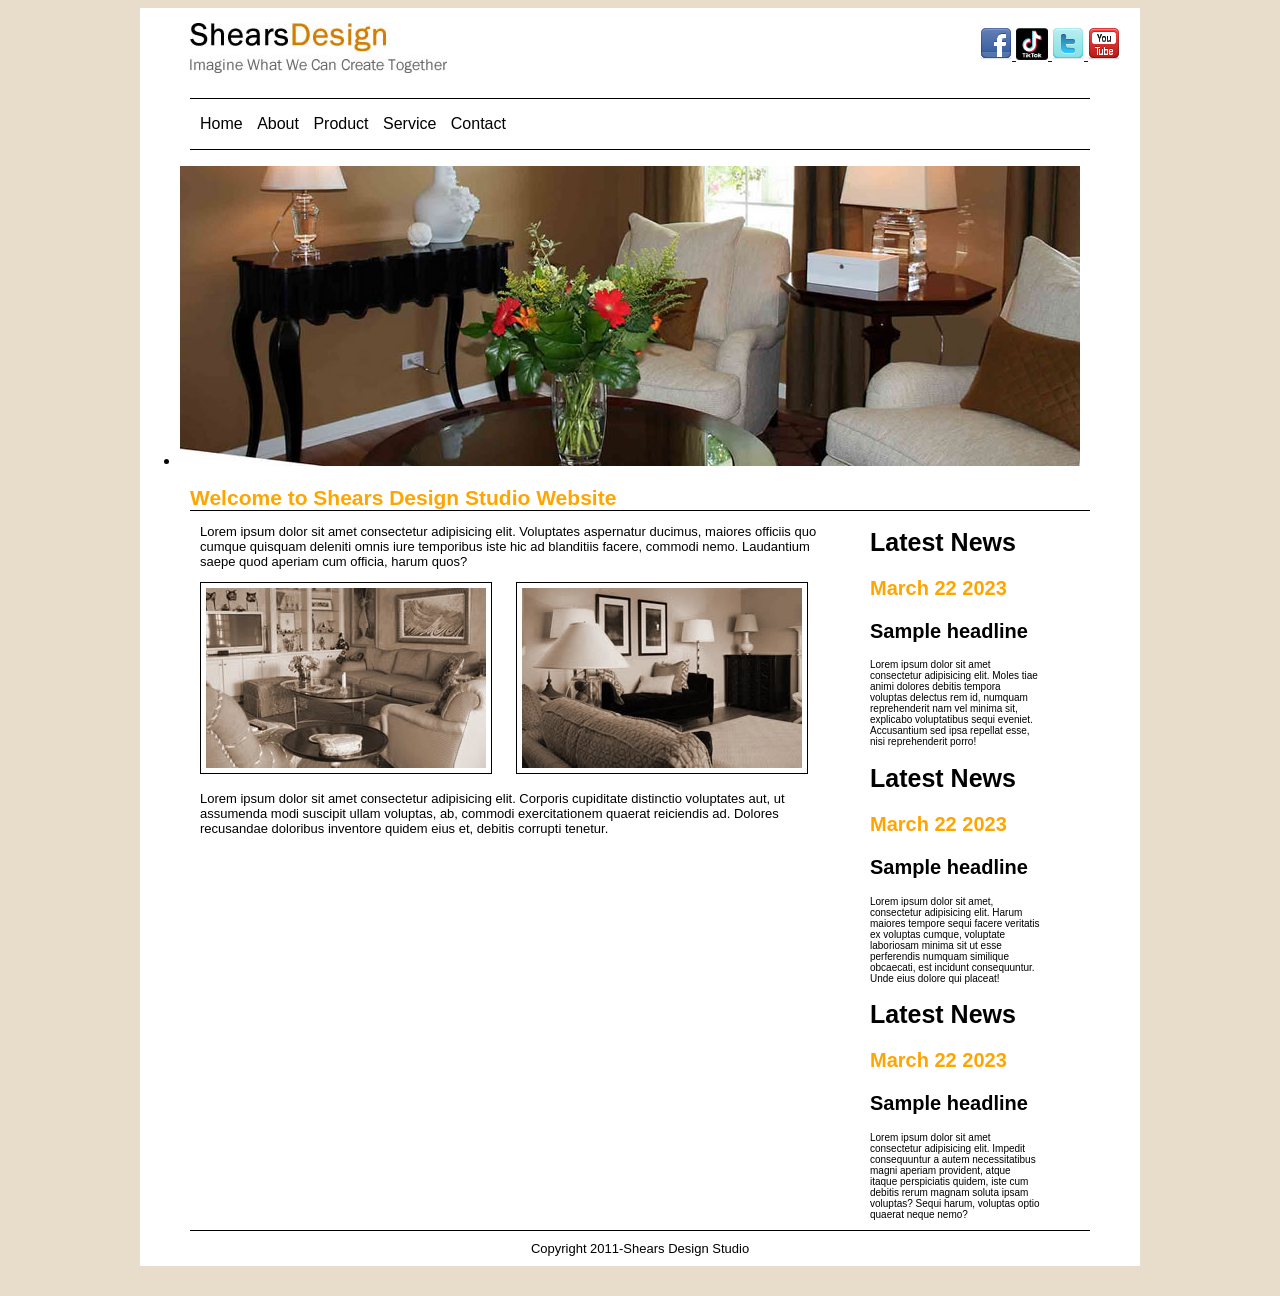
<file: index.html>
<html>
    <head>
        <meta charset+"utf-8">
        
        <link href="css\style.css"type="text/css" rel="stylesheet">
        <link href="C:\Users\USER\OneDrive\Desktop\CODING STUFF\css\slider.css" rel="stylesheet" type="text/css" media="screen">

        <script type="text/javascript" src="C:\Users\USER\OneDrive\Desktop\CODING STUFF\js\jquery.js"></script>
	    <script type="text/javascript" src="C:\Users\USER\OneDrive\Desktop\CODING STUFF\js\slider.js"></script>
        
        <script type="text/javascript">  // This is the script for the banner slider
		$(document).ready(function() {
			$('#slider').s3Slider({
				timeOut: 5000
			});
		});
	</script>

        


    </head>
    <body>
        <div id="box"></div>
        <div id="Kotak">
        <div id="Logo">
        <img src="img\logo\shears-logo.jpg" alt="Logo"> 
    </div>

    <div id="Icon">
        <a href="facebook.com"> <img src="img\logo\facebook_32.png" alt="FB"> </a>
        <a href="tiktok.com"> <img src="img\logo\TikTok-Logo.wine(1).png" width="32px" alt="TT"> </a>
        <a href="twitter.com"> <img src="img\logo\twitter_32.png" alt="X"> </a>
        <a href="youtube.com"> <img src="img\logo\youtube_32.png" alt="Yt"> </a>
    </div>

        <div id="Content">
        <a href="index.html"> Home </a>
        <a href="about.html"> About </a>
        <a href="product.html"> Product </a>
        <a href="service.html"> Service </a>
        <a href="contact.html"> Contact </a>
    </div>
        <div id="slider">

		<ul id="sliderContent">
			
		<!-- use this list item if you don NOT want to include a link -->				
			<li class="sliderImage">
				<img src="img/banner/b3.jpg" />
			</li>

			<div class="clear sliderImage"></div>
		</ul>
	
	</div>

        <div id="Title">
        <h1> Welcome to Shears Design Studio Website</h1>
    </div>
        
        <div id="LeftContent">
        <p>Lorem ipsum dolor sit amet consectetur adipisicing elit. Voluptates aspernatur ducimus, maiores officiis quo cumque quisquam deleniti omnis iure temporibus iste hic ad blanditiis facere, commodi nemo. Laudantium saepe quod aperiam cum officia, harum quos?</p>
        <img src="img\small5-bw.jpg" alt="Image">
        <img src="img\small6-bw.jpg" alt="Image">
        <p>Lorem ipsum dolor sit amet consectetur adipisicing elit. Corporis cupiditate distinctio voluptates aut, ut assumenda modi suscipit ullam voluptas, ab, commodi exercitationem quaerat reiciendis ad. Dolores recusandae doloribus inventore quidem eius et, debitis corrupti tenetur.</p>
    </div>

        <div id="RightContent">
        <h1>Latest News</h1>
        <h3> March 22 2023</h3>
        <h2> Sample headline</h2>
        <p>Lorem ipsum dolor sit amet consectetur adipisicing elit. Moles   tiae animi dolores debitis tempora voluptas delectus rem id, numquam reprehenderit nam vel minima sit, explicabo voluptatibus sequi eveniet. Accusantium sed ipsa repellat esse, nisi reprehenderit porro!</p>
        
        <h1>Latest News</h1>
        <h3> March 22 2023</h3>
        <h2> Sample headline</h2>
        <p>Lorem ipsum dolor sit amet, consectetur adipisicing elit. Harum maiores tempore sequi facere veritatis ex voluptas cumque, voluptate laboriosam minima sit ut esse perferendis numquam similique obcaecati, est incidunt consequuntur. Unde eius dolore qui placeat!</p>

        <h1>Latest News</h1>
        <h3> March 22 2023</h3>
        <h2> Sample headline</h2>
        <p>Lorem ipsum dolor sit amet consectetur adipisicing elit. Impedit consequuntur a autem necessitatibus magni aperiam provident, atque itaque perspiciatis quidem, iste cum debitis rerum magnam soluta ipsam voluptas? Sequi harum, voluptas optio quaerat neque nemo?</p>
    </div>

        <div id="BottomContent">    
        <p> Copyright 2011-Shears Design Studio</p>
        </div>
    </div>   
    </div>     
    
    </body>
</html>
</file>
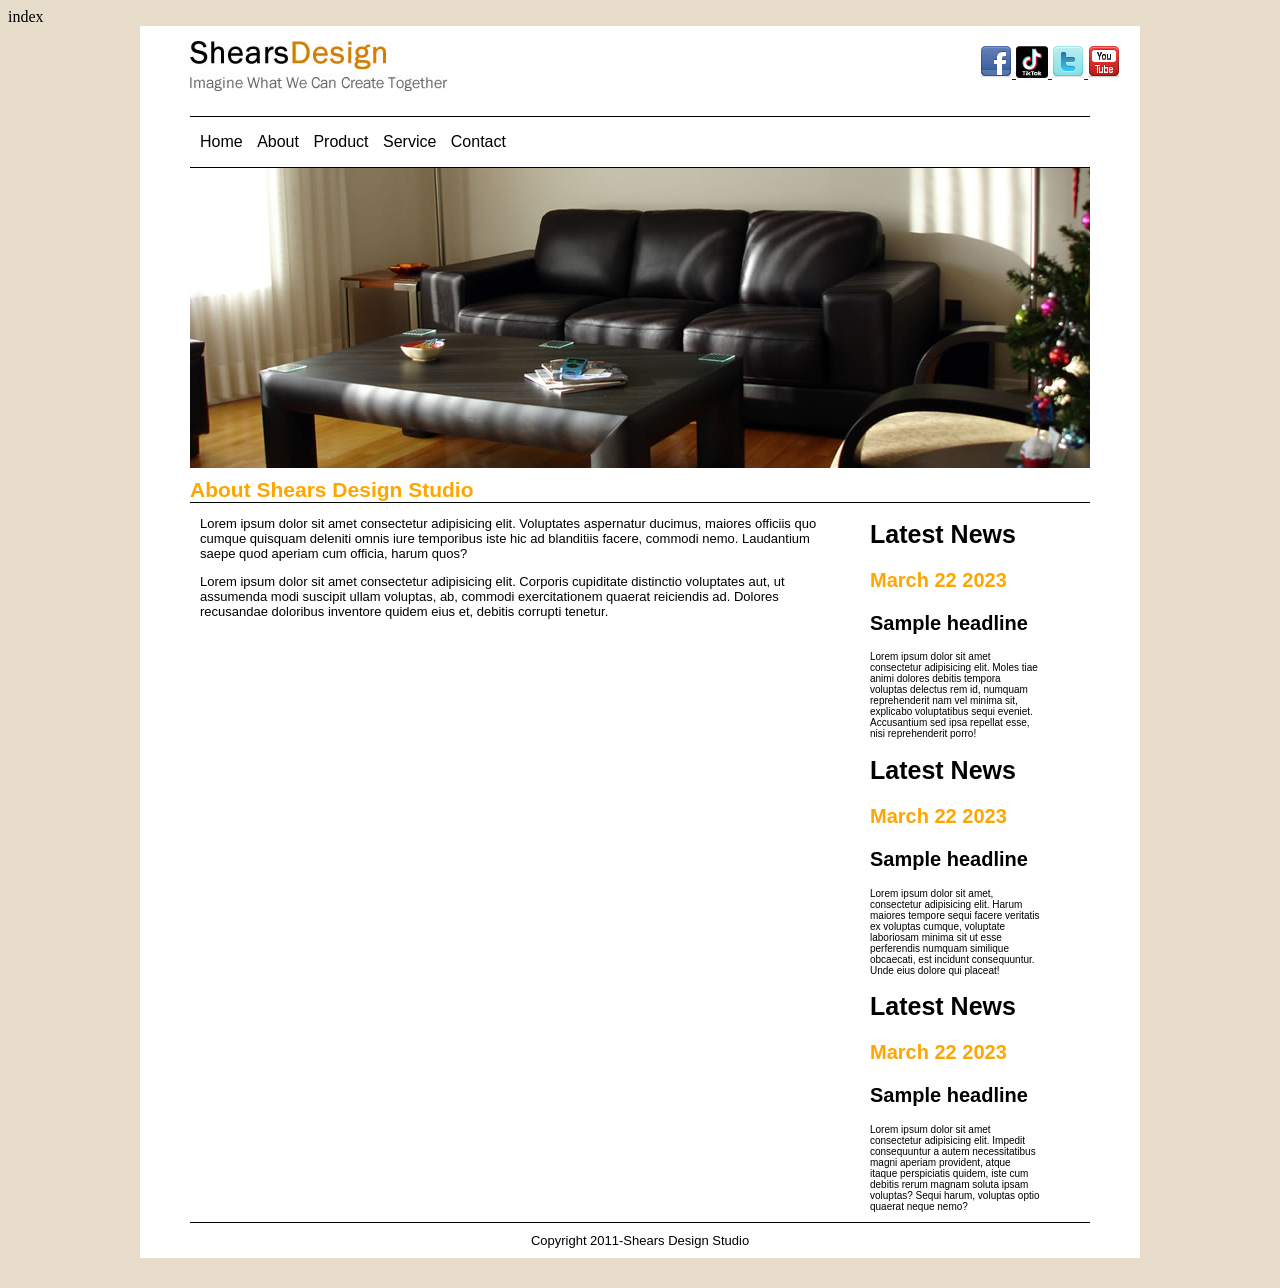
<file: about.html>
<html>
    <head>
        <meta charset+"utf-8">
        <tittle>index</tittle>
        
        <link href="css\style.css"
        type="text/css" rel="stylesheet">
    </head>
    <body>
        <div id="Kotak">
        <div id="Logo">
        <img src="img\logo\shears-logo.jpg" alt="Logo"> 
    </div>

    <div id="Icon">
        <a href="facebook.com"> <img src="img\logo\facebook_32.png" alt="FB"> </a>
        <a href="tiktok.com"> <img src="img\logo\TikTok-Logo.wine(1).png" width="32px" alt="TT"> </a>
        <a href="twitter.com"> <img src="img\logo\twitter_32.png" alt="X"> </a>
        <a href="youtube.com"> <img src="img\logo\youtube_32.png" alt="Yt"> </a>
    </div>

        <div id="Content">
        <a href="index.html"> Home </a>
        <a href="about.html"> About </a>
        <a href="product.html"> Product </a>
        <a href="service.html"> Service </a>
        <a href="contact.html"> Contact </a>
    </div>

        <div id="Title">
        <img src="img\banner\b1.jpg" alt="Banner">
        <h1> About Shears Design Studio</h1>
    </div>
        
        <div id="LeftContent">
        <p>Lorem ipsum dolor sit amet consectetur adipisicing elit. Voluptates aspernatur ducimus, maiores officiis quo cumque quisquam deleniti omnis iure temporibus iste hic ad blanditiis facere, commodi nemo. Laudantium saepe quod aperiam cum officia, harum quos?</p>
        
        <p>Lorem ipsum dolor sit amet consectetur adipisicing elit. Corporis cupiditate distinctio voluptates aut, ut assumenda modi suscipit ullam voluptas, ab, commodi exercitationem quaerat reiciendis ad. Dolores recusandae doloribus inventore quidem eius et, debitis corrupti tenetur.</p>
    </div>

        <div id="RightContent">
        <h1>Latest News</h1>
        <h3> March 22 2023</h3>
        <h2> Sample headline</h2>
        <p>Lorem ipsum dolor sit amet consectetur adipisicing elit. Moles   tiae animi dolores debitis tempora voluptas delectus rem id, numquam reprehenderit nam vel minima sit, explicabo voluptatibus sequi eveniet. Accusantium sed ipsa repellat esse, nisi reprehenderit porro!</p>
        
        <h1>Latest News</h1>
        <h3> March 22 2023</h3>
        <h2> Sample headline</h2>
        <p>Lorem ipsum dolor sit amet, consectetur adipisicing elit. Harum maiores tempore sequi facere veritatis ex voluptas cumque, voluptate laboriosam minima sit ut esse perferendis numquam similique obcaecati, est incidunt consequuntur. Unde eius dolore qui placeat!</p>

        <h1>Latest News</h1>
        <h3> March 22 2023</h3>
        <h2> Sample headline</h2>
        <p>Lorem ipsum dolor sit amet consectetur adipisicing elit. Impedit consequuntur a autem necessitatibus magni aperiam provident, atque itaque perspiciatis quidem, iste cum debitis rerum magnam soluta ipsam voluptas? Sequi harum, voluptas optio quaerat neque nemo?</p>
    </div>

        <div id="BottomContent">    
        <p> Copyright 2011-Shears Design Studio</p>
        </div>
        </div> 
    
    </body>
</html>
</file>
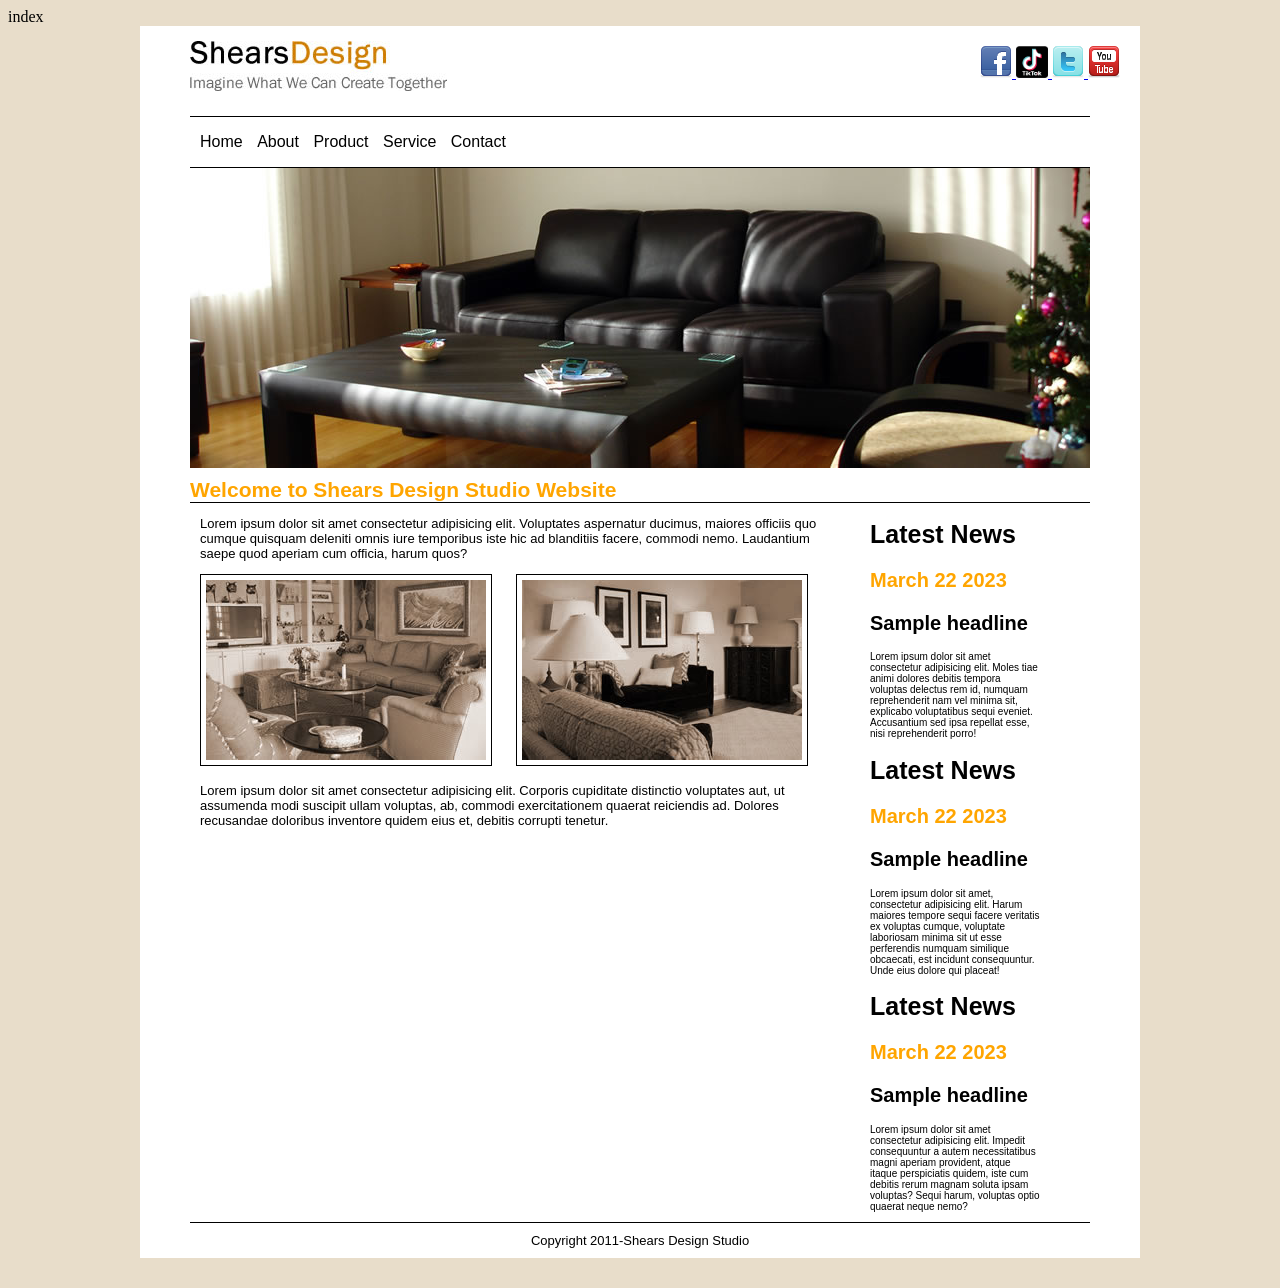
<file: contact.html>
<html>
    <head>
        <meta charset+"utf-8">
        <tittle>index</tittle>
        
        <link href="css\style.css"
        type="text/css" rel="stylesheet">
    </head>
    <body>
        <div id="Kotak">
        <div id="Logo">
        <img src="img\logo\shears-logo.jpg" alt="Logo"> 
    </div>

    <div id="Icon">
        <a href="facebook.com"> <img src="img\logo\facebook_32.png" alt="FB"> </a>
        <a href="tiktok.com"> <img src="img\logo\TikTok-Logo.wine(1).png" width="32px" alt="TT"> </a>
        <a href="twitter.com"> <img src="img\logo\twitter_32.png" alt="X"> </a>
        <a href="youtube.com"> <img src="img\logo\youtube_32.png" alt="Yt"> </a>
    </div>

        <div id="Content">
        <a href="index.html"> Home </a>
        <a href="about.html"> About </a>
        <a href="product.html"> Product </a>
        <a href="service.html"> Service </a>
        <a href="contact.html"> Contact </a>
    </div>

        <div id="Title">
        <img src="img\banner\b1.jpg" alt="Banner">
        <h1> Welcome to Shears Design Studio Website</h1>
    </div>
        
        <div id="LeftContent">
        <p>Lorem ipsum dolor sit amet consectetur adipisicing elit. Voluptates aspernatur ducimus, maiores officiis quo cumque quisquam deleniti omnis iure temporibus iste hic ad blanditiis facere, commodi nemo. Laudantium saepe quod aperiam cum officia, harum quos?</p>
        <img src="img\small5-bw.jpg" alt="Image">
        <img src="img\small6-bw.jpg" alt="Image">
        <p>Lorem ipsum dolor sit amet consectetur adipisicing elit. Corporis cupiditate distinctio voluptates aut, ut assumenda modi suscipit ullam voluptas, ab, commodi exercitationem quaerat reiciendis ad. Dolores recusandae doloribus inventore quidem eius et, debitis corrupti tenetur.</p>
    </div>

        <div id="RightContent">
        <h1>Latest News</h1>
        <h3> March 22 2023</h3>
        <h2> Sample headline</h2>
        <p>Lorem ipsum dolor sit amet consectetur adipisicing elit. Moles   tiae animi dolores debitis tempora voluptas delectus rem id, numquam reprehenderit nam vel minima sit, explicabo voluptatibus sequi eveniet. Accusantium sed ipsa repellat esse, nisi reprehenderit porro!</p>
        
        <h1>Latest News</h1>
        <h3> March 22 2023</h3>
        <h2> Sample headline</h2>
        <p>Lorem ipsum dolor sit amet, consectetur adipisicing elit. Harum maiores tempore sequi facere veritatis ex voluptas cumque, voluptate laboriosam minima sit ut esse perferendis numquam similique obcaecati, est incidunt consequuntur. Unde eius dolore qui placeat!</p>

        <h1>Latest News</h1>
        <h3> March 22 2023</h3>
        <h2> Sample headline</h2>
        <p>Lorem ipsum dolor sit amet consectetur adipisicing elit. Impedit consequuntur a autem necessitatibus magni aperiam provident, atque itaque perspiciatis quidem, iste cum debitis rerum magnam soluta ipsam voluptas? Sequi harum, voluptas optio quaerat neque nemo?</p>
    </div>

        <div id="BottomContent">    
        <p> Copyright 2011-Shears Design Studio</p>
        </div>
        </div> 
    
    </body>
</html>
</file>
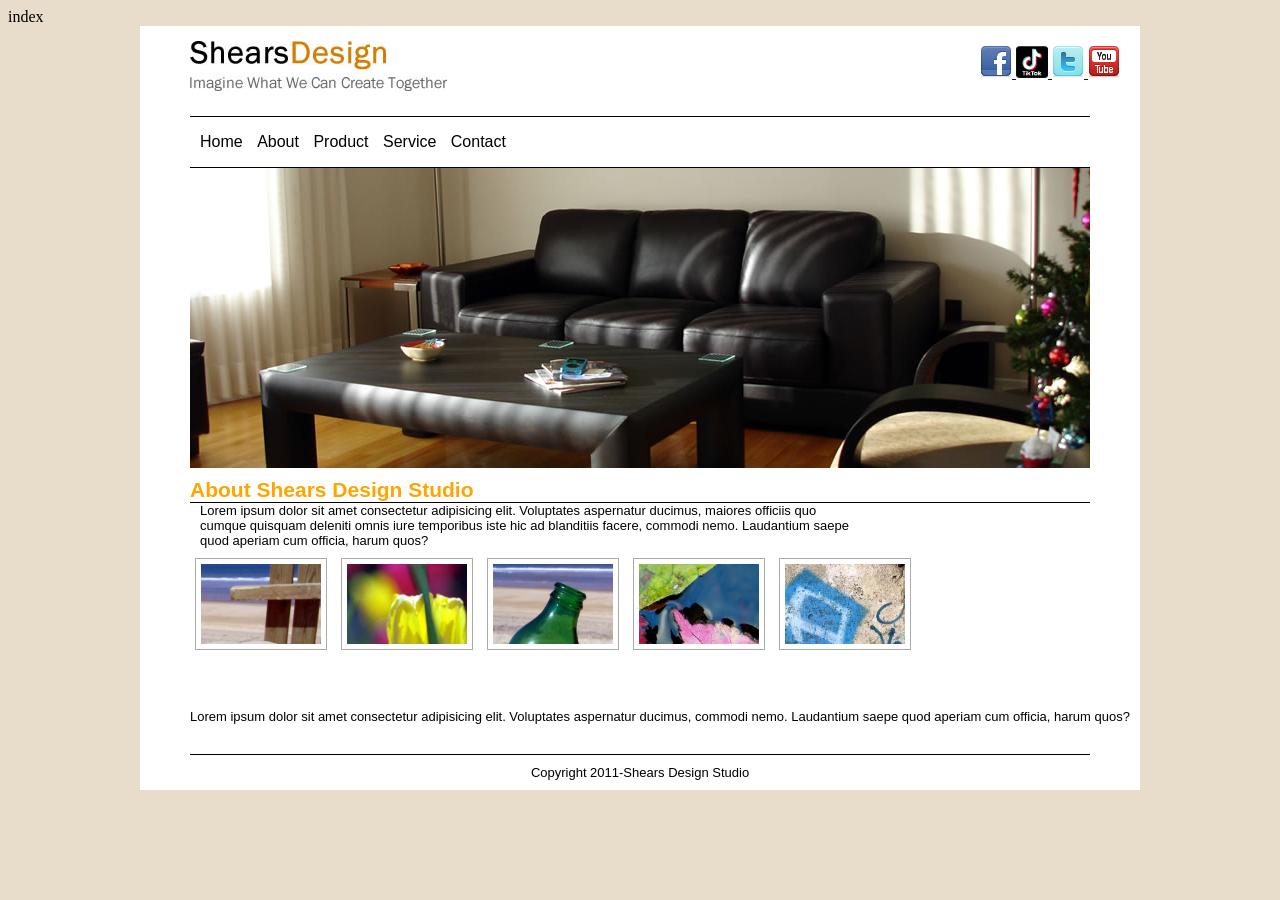
<file: diningroom.html>
<html>
    <head>
        <meta charset+"utf-8">
        <tittle>index</tittle>
        
        <link href="css\style dining room.css"
        type="text/css" rel="stylesheet">
        
        <script type="text/javascript" src="js/jquery.js"></script>
	<script type="text/javascript" src="js/lightbox.js"></script>

    <link href="css/lightbox.css" rel="stylesheet" type="text/css" media="screen" />

    </head>
    <body>

    <script type="text/javascript">
		$(function() {
			$('#gallery a').lightBox();
		});
    </script>




        <div id="Kotak">
        <div id="Logo">
        <img src="img\logo\shears-logo.jpg" alt="Logo"> 
    </div>

    <div id="Icon">
        <a href="facebook.com"> <img src="img\logo\facebook_32.png" alt="FB"> </a>
        <a href="tiktok.com"> <img src="img\logo\TikTok-Logo.wine(1).png" width="32px" alt="TT"> </a>
        <a href="twitter.com"> <img src="img\logo\twitter_32.png" alt="X"> </a>
        <a href="youtube.com"> <img src="img\logo\youtube_32.png" alt="Yt"> </a>
    </div>

        <div id="Content">
        <a href="index.html"> Home </a>
        <a href="about.html"> About </a>
        <a href="product.html"> Product </a>
        <a href="service.html"> Service </a>
        <a href="contact.html"> Contact </a>
    </div>

        <div id="Title">
        <img src="img\banner\b1.jpg" alt="Banner">
        <h1> About Shears Design Studio</h1>
    </div>
        
        <div id="LeftContent">
        <p>Lorem ipsum dolor sit amet consectetur adipisicing elit. Voluptates aspernatur ducimus, maiores officiis quo cumque quisquam deleniti omnis iure temporibus iste hic ad blanditiis facere, commodi nemo. Laudantium saepe quod aperiam cum officia, harum quos?</p>
        
    </div>

   <div id="gallery">

    <script type="text/javascript">
		$(function() {
			$('#gallery a').lightBox();
		});
    </script>

		<a href="img/1.jpg" title="Fence">
		<img src="img/1.jpg" width="120" height="80" /></a>
        <a href="img/2.jpg" title="Fence">
		<img src="img/2.jpg" width="120" height="80" /></a>
        <a href="img/3.jpg" title="Fence">
		<img src="img/3.jpg" width="120" height="80" /></a>
        <a href="img/4.jpg" title="Fence">
		<img src="img/4.jpg" width="120" height="80" /></a>
        <a href="img/5.jpg" title="Fence">
		<img src="img/5.jpg" width="120" height="80" /></a>
	</div>     

    <div id="AnotherLeftContent">
        <p>Lorem ipsum dolor sit amet consectetur adipisicing elit. Voluptates aspernatur ducimus, commodi nemo. Laudantium saepe quod aperiam cum officia, harum quos?</p>
        
    </div>

        <div id="BottomContent">    
        <p> Copyright 2011-Shears Design Studio</p>
        </div>
        </div> 
    
    </body>
</html>
</file>
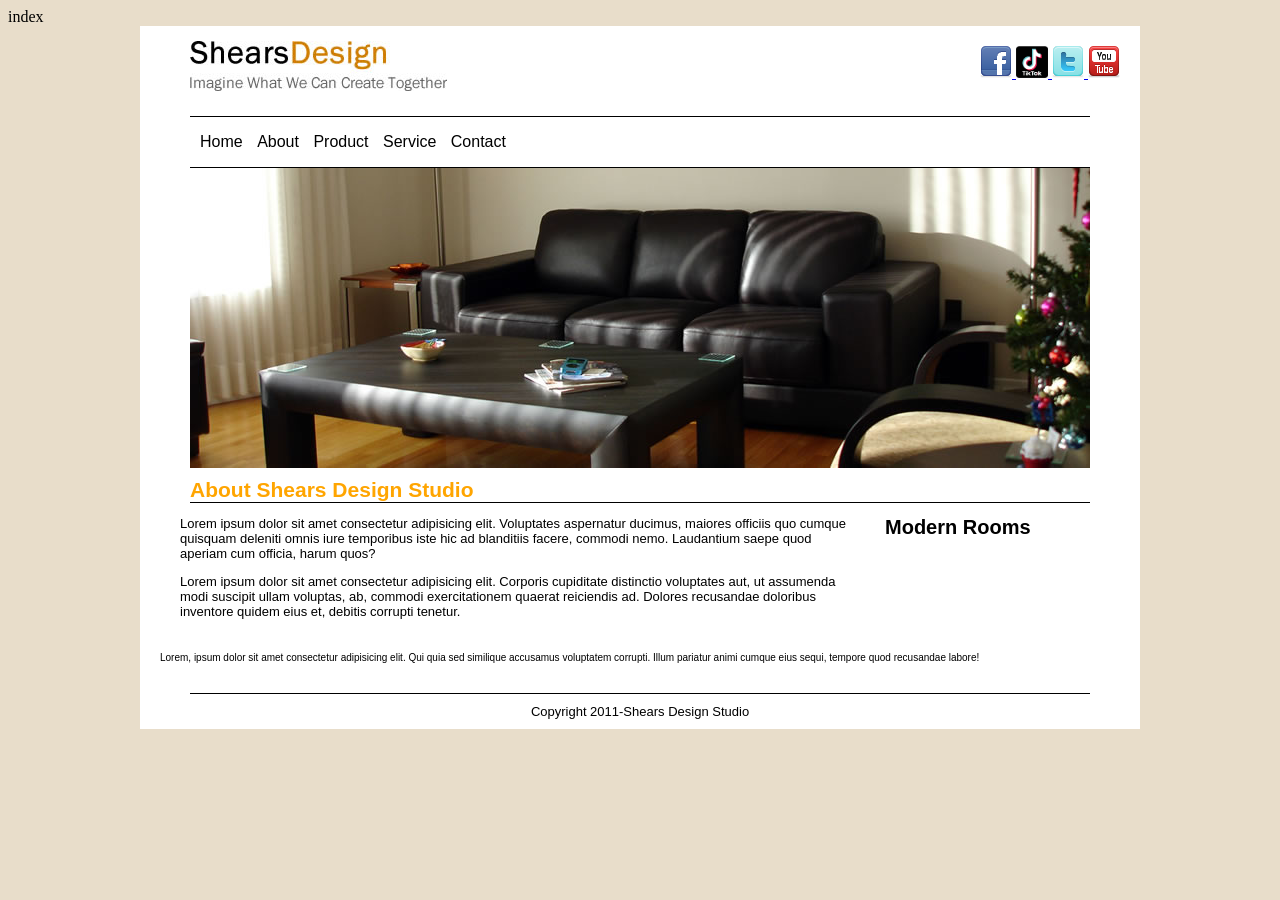
<file: livingroom.html>
<html>
    <head>
        <meta charset+"utf-8">
        <tittle>index</tittle>
        
        <link href="css\style living room.css"
        type="text/css" rel="stylesheet">
        <script type="text/javascript" src="js/jquery.js"></script>
    </head>
    <body>
        <div id="Kotak">
        <div id="Logo">
        <img src="img\logo\shears-logo.jpg" alt="Logo"> 
    </div>

    <div id="Icon">
        <a href="facebook.com"> <img src="img\logo\facebook_32.png" alt="FB"> </a>
        <a href="tiktok.com"> <img src="img\logo\TikTok-Logo.wine(1).png" width="32px" alt="TT"> </a>
        <a href="twitter.com"> <img src="img\logo\twitter_32.png" alt="X"> </a>
        <a href="youtube.com"> <img src="img\logo\youtube_32.png" alt="Yt"> </a>
    </div>

        <div id="Content">
        <a href="index.html"> Home </a>
        <a href="about.html"> About </a>
        <a href="product.html"> Product </a>
        <a href="service.html"> Service </a>
        <a href="contact.html"> Contact </a>
    </div>

        <div id="Title">
        <img src="img\banner\b1.jpg" alt="Banner">
        <h1> About Shears Design Studio</h1>
    </div>
        
        <div id="LeftContent">
        <p>Lorem ipsum dolor sit amet consectetur adipisicing elit. Voluptates aspernatur ducimus, maiores officiis quo cumque quisquam deleniti omnis iure temporibus iste hic ad blanditiis facere, commodi nemo. Laudantium saepe quod aperiam cum officia, harum quos?</p>
        
        <p>Lorem ipsum dolor sit amet consectetur adipisicing elit. Corporis cupiditate distinctio voluptates aut, ut assumenda modi suscipit ullam voluptas, ab, commodi exercitationem quaerat reiciendis ad. Dolores recusandae doloribus inventore quidem eius et, debitis corrupti tenetur.</p>
    </div>

        <div id="Rooms">
            <h1> Modern Rooms</h1>
            <p> Lorem, ipsum dolor sit amet consectetur adipisicing elit. Qui quia sed similique accusamus voluptatem corrupti. Illum pariatur animi cumque eius sequi, tempore quod recusandae labore!</p>

        </div>
    
        <div id="BottomContent">    
        <p> Copyright 2011-Shears Design Studio</p>
        </div>
        </div> 
    
    </body>
</html>
</file>
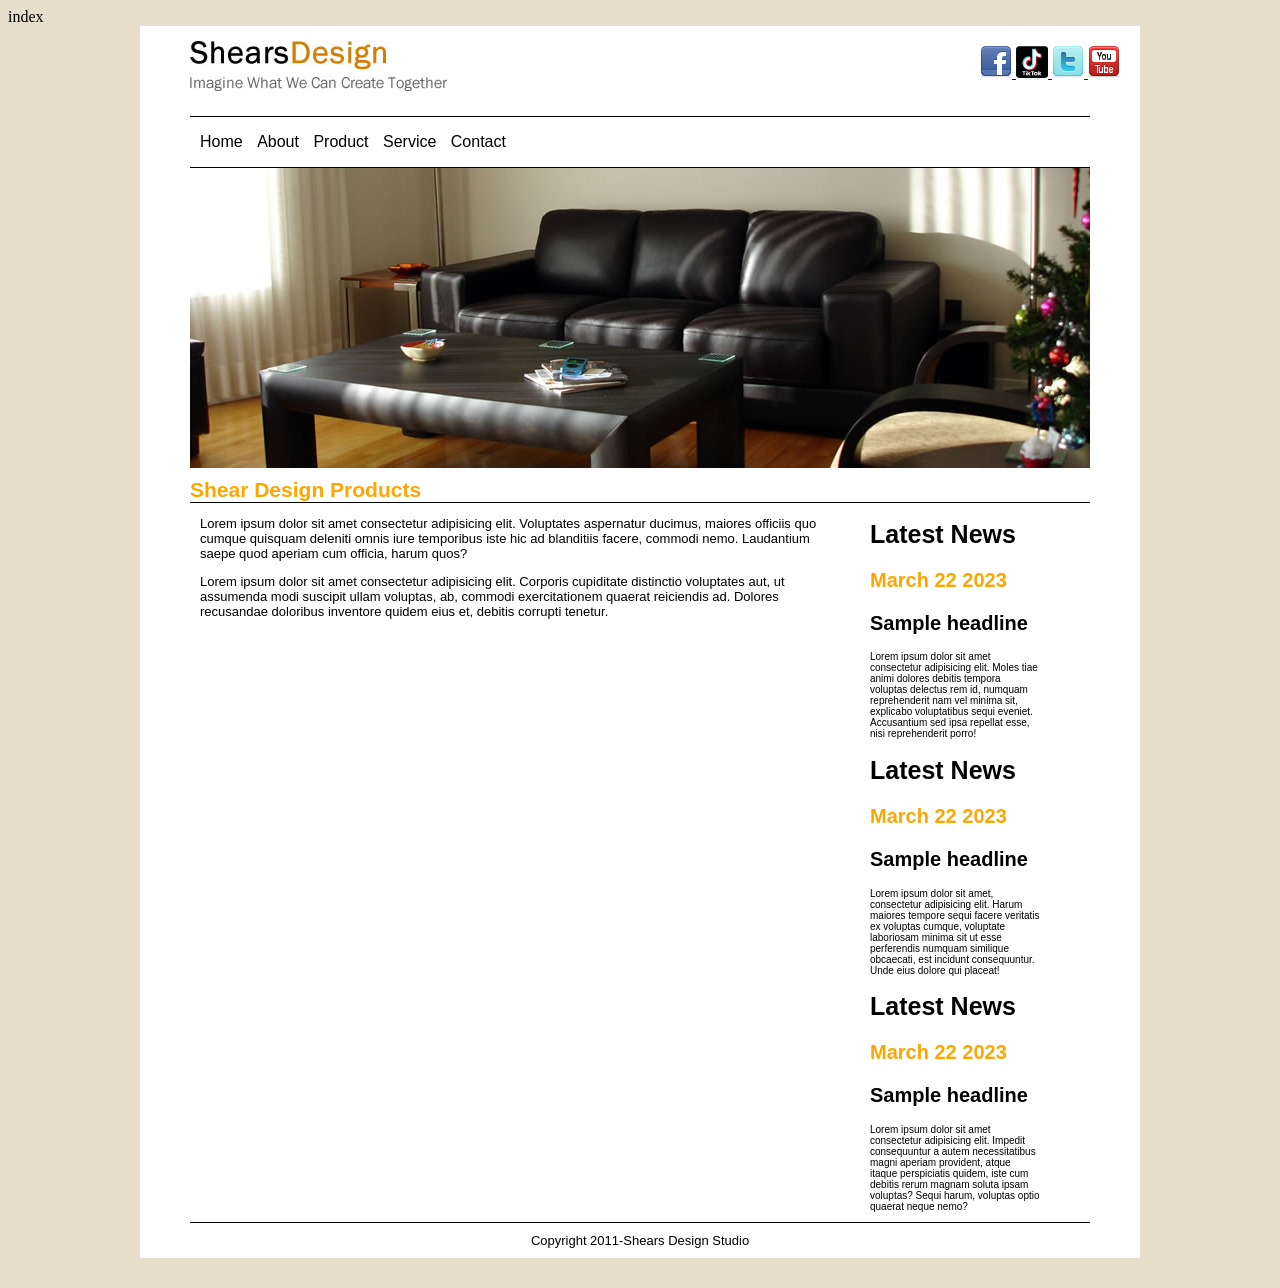
<file: product.html>
<html>
    <head>
        <meta charset+"utf-8">
        <tittle>index</tittle>
        
        <link href="css\style.css"
        type="text/css" rel="stylesheet">
    </head>
    <body>
        <div id="Kotak">
        <div id="Logo">
        <img src="img\logo\shears-logo.jpg" alt="Logo"> 
    </div>

    <div id="Icon">
        <a href="facebook.com"> <img src="img\logo\facebook_32.png" alt="FB"> </a>
        <a href="tiktok.com"> <img src="img\logo\TikTok-Logo.wine(1).png" width="32px" alt="TT"> </a>
        <a href="twitter.com"> <img src="img\logo\twitter_32.png" alt="X"> </a>
        <a href="youtube.com"> <img src="img\logo\youtube_32.png" alt="Yt"> </a>
    </div>

        <div id="Content">
        <a href="index.html"> Home </a>
        <a href="about.html"> About </a>
        <a href="product.html"> Product </a>
        <a href="service.html"> Service </a>
        <a href="contact.html"> Contact </a>
    </div>

        <div id="Title">
        <img src="img\banner\b1.jpg" alt="Banner">
        <h1> Shear Design Products </h1>
    </div>
        
        <div id="LeftContent">
        <p>Lorem ipsum dolor sit amet consectetur adipisicing elit. Voluptates aspernatur ducimus, maiores officiis quo cumque quisquam deleniti omnis iure temporibus iste hic ad blanditiis facere, commodi nemo. Laudantium saepe quod aperiam cum officia, harum quos?</p>
        
        <p>Lorem ipsum dolor sit amet consectetur adipisicing elit. Corporis cupiditate distinctio voluptates aut, ut assumenda modi suscipit ullam voluptas, ab, commodi exercitationem quaerat reiciendis ad. Dolores recusandae doloribus inventore quidem eius et, debitis corrupti tenetur.</p>
    </div>

        <div id="RightContent">
        <h1>Latest News</h1>
        <h3> March 22 2023</h3>
        <h2> Sample headline</h2>
        <p>Lorem ipsum dolor sit amet consectetur adipisicing elit. Moles   tiae animi dolores debitis tempora voluptas delectus rem id, numquam reprehenderit nam vel minima sit, explicabo voluptatibus sequi eveniet. Accusantium sed ipsa repellat esse, nisi reprehenderit porro!</p>
        
        <h1>Latest News</h1>
        <h3> March 22 2023</h3>
        <h2> Sample headline</h2>
        <p>Lorem ipsum dolor sit amet, consectetur adipisicing elit. Harum maiores tempore sequi facere veritatis ex voluptas cumque, voluptate laboriosam minima sit ut esse perferendis numquam similique obcaecati, est incidunt consequuntur. Unde eius dolore qui placeat!</p>

        <h1>Latest News</h1>
        <h3> March 22 2023</h3>
        <h2> Sample headline</h2>
        <p>Lorem ipsum dolor sit amet consectetur adipisicing elit. Impedit consequuntur a autem necessitatibus magni aperiam provident, atque itaque perspiciatis quidem, iste cum debitis rerum magnam soluta ipsam voluptas? Sequi harum, voluptas optio quaerat neque nemo?</p>
    </div>

        <div id="BottomContent">    
        <p> Copyright 2011-Shears Design Studio</p>
        </div>
        </div> 
    
    </body>
</html>
</file>
